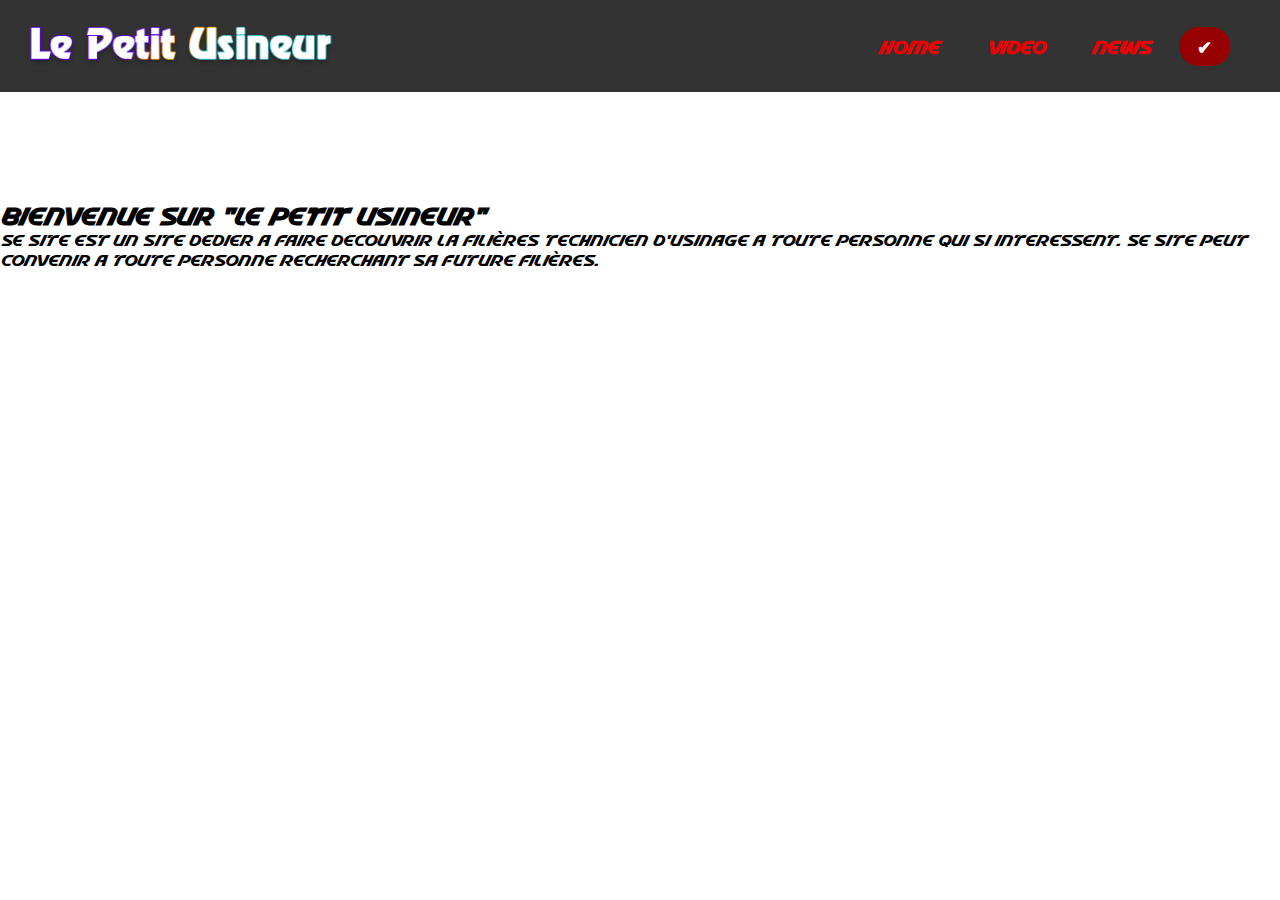
<file: Test.html>
<!DOCTYPE html>
    <head>
        <meta charset="UTF-8">
        <meta http-equiv="X-UA Compatible" content="IE=edge">
        <title>[Beta] Le Petit Usineur</title>
        <meta name="desciption" content="">
        <meta name="viewport" content="width=device-width, initial-scale=1">
        <link rel="stylesheet" href="css/styles.css">
    </head>
    <body>
        
        <!----------------NavBar [Tête de la page]---------------->
        <section>
            <header>
                <img class="logo" src="image/logo.png" alt="logo">
                <nav>
                    <ul class="navigation">
                        <li><a href="index.html">Home</a></li>
                        <li><a href="Video.html">Video</a></li>
                        <li><a href="Quizz.html">News</a></li>
                        <li><a href="#" class="active">✔</a></li>
                    </ul>
                </nav>
            </header>
        </section>
        <!-------------------------------------------------------->
        

        <!----------------Index [Page Au Complet]----------------->
        <div class="content">
            <div class="textBox">
                <h2>Bienvenue sur "Le petit usineur"</h2>
                <p>Se site est un site dedier a faire decouvrir la filières technicien d'usinage a toute personne 
                    qui si interessent. Se site peut convenir a toute personne recherchant sa future filières.</p>
            </div>
        </div>

        <!------<img class="lpu" src="image/lpu.png" alt="Le Petit Usineur">------>
        <!-------------------------------------------------------->


        <!----------------Footer [Pied de la page]---------------->
        


        <!-------------------------------------------------------->
    </body>
</html>
</file>
<file: css/styles.css>
@import url('https://fonts.googleapis.com/css2?family=Pacifico&display=swap');

@font-face {
    font-family: "Stable";
    src: url("/font/Stable.ttf") format("truetype");
}

* {
    margin: 0;
    padding: 0;
    box-sizing: border-box;
    font-family: "Stable";
}

section {
    position: relative;
    width: 100%;
    padding: 100px;
    display: flex;
    justify-content: flex-start;
    align-items: center;
}

header {
    background-color: #333;
    position: fixed;
    top: 0;
    left: 0;
    width: 100%;
    padding: 25px 50px;
    display: flex;
    justify-content: space-between;
    align-items: center;
    z-index: 1000;
}



header .logo{
    position: relative;
    cursor: pointer;
    display: inline-block;
    width: 310px;
    margin-left: -2%;
}

header ul{
    position: relative;
    display: flex;
}

header ul li{
    list-style: none;
}

header ul li a{
    display: inline-block;
    color: #E70303;
    font-weight: 600;
    font-size: 1.1em;
    margin-left: 10px;
    display: inline-block;
    padding: 8px 18px;
    text-decoration: none;
    user-select: none;
}

header ul li a.active,
header ul li a:hover
{
    background-color: #970000;
    color: #FFFFFF;
    border-radius: 30px;
}

.lpu
{
    width: 45%;
    display: block;
    margin-left: auto;
    margin-right: auto;
    margin-top: 10%;
}

.content .textbox
{
    font-weight: bold;
    font-size: 1.5em;
    padding: 265px 35px;
    color: #333;
}

.dark-footer
{
    padding: 50px 0;
    color: #f0f9ff;
    background-color: #333;
}

.dark-footer h3
{
    margin-top: 0;
    margin-bottom: 12px;
    font-weight: bold;
    font-size: 16px;
}

.dark-footer ul
{
    padding: 0;
    list-style: none;
    line-height: 1.6;
    font-size: 14px;
    margin-bottom: 0;
}

.dark-footer ul a
{
    color: inherit;
    text-decoration: none;
    opacity: 0.6;
}

.dark-footer ul a:hover
{
    opacity: 0.8;
}

@media (max-width:767px)
{
    .dark-footer .item:not(.social)
    {
        text-align: center;
        padding-bottom: 20px;
    }
}

.dark-footer .item .text
{
    margin-bottom: 36px;
}

@media (max-width:767px)
{
    .dark-footer .item.text
    {
        margin-bottom: 0;
    }
}

.dark-footer .item .text p
{
    opacity: 0.6;
    margin-bottom: 0;
}

.dark-footer .item.social
{
    text-align: center;
}

@media (max-width:991px)
{
    .dark-footer .item.social
    {
        text-align: center;
        margin-top: 20px;
    }
}

.dark-footer .item.social > a
{
    font-size: 20px;
    width: 36px;
    height: 36px;
    line-height: 36px;
    display: inline-block;
    text-align: center;
    border-radius: 50%;
    box-shadow: 0 0 0 1px rgba(255,255,255,0.4);
    margin: 0 8px;
    color: #fff;
    opacity: 0.75;
}

.dark-footer .item.social > a:hover
{
    opacity: 0.9;
}

.dark-footer .copyright
{
    text-align: center;
    padding-top: 24px;
    opacity: 0.3;
    font-size: 13px;
    margin-bottom: 0;
}




.Akame
{
    background-size: cover;
    width: 300px;
    height: 300px;
    border-radius: 50%;
    border: 3px solid #B40101 ;
}


.T200
{
    width: 35%;
    display: block;
    float: left;
    margin-left: 15%;
}

.C2 
{
    display: block;
    width: 35%;
}
</file>
